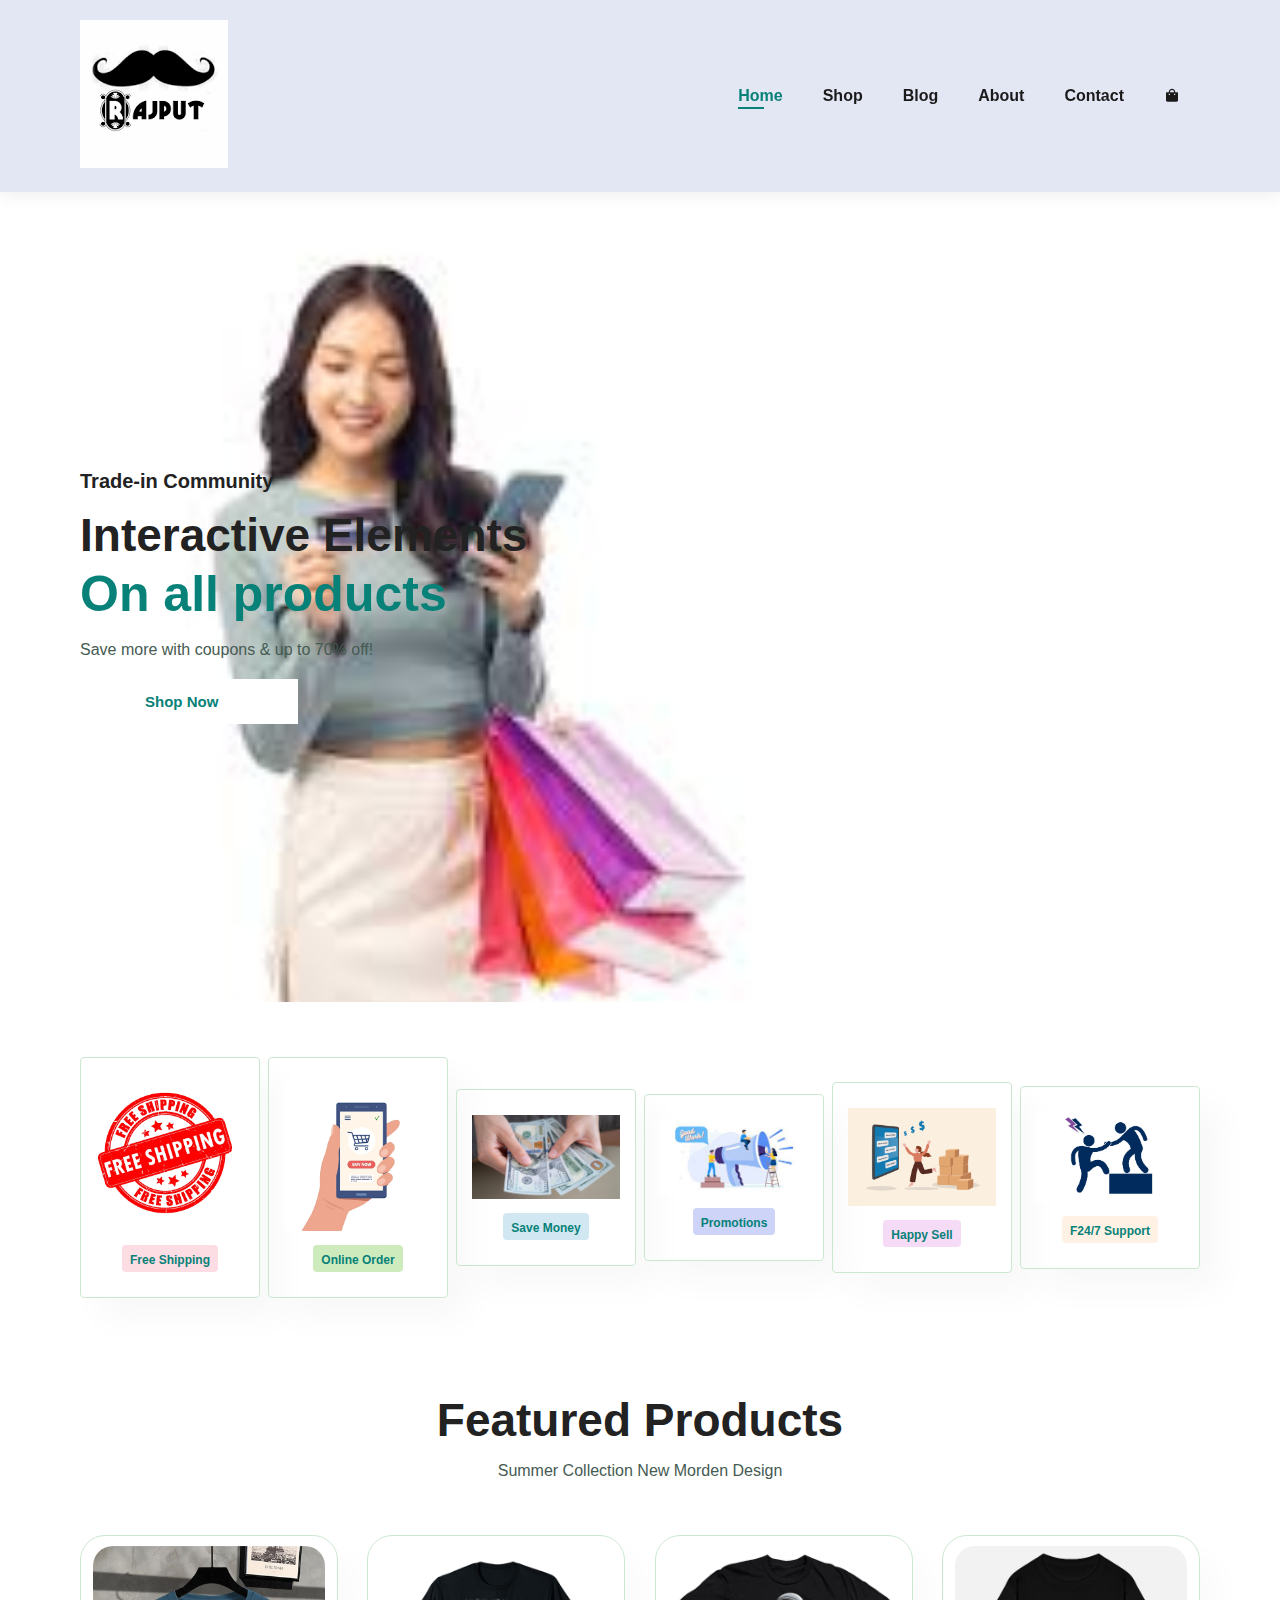
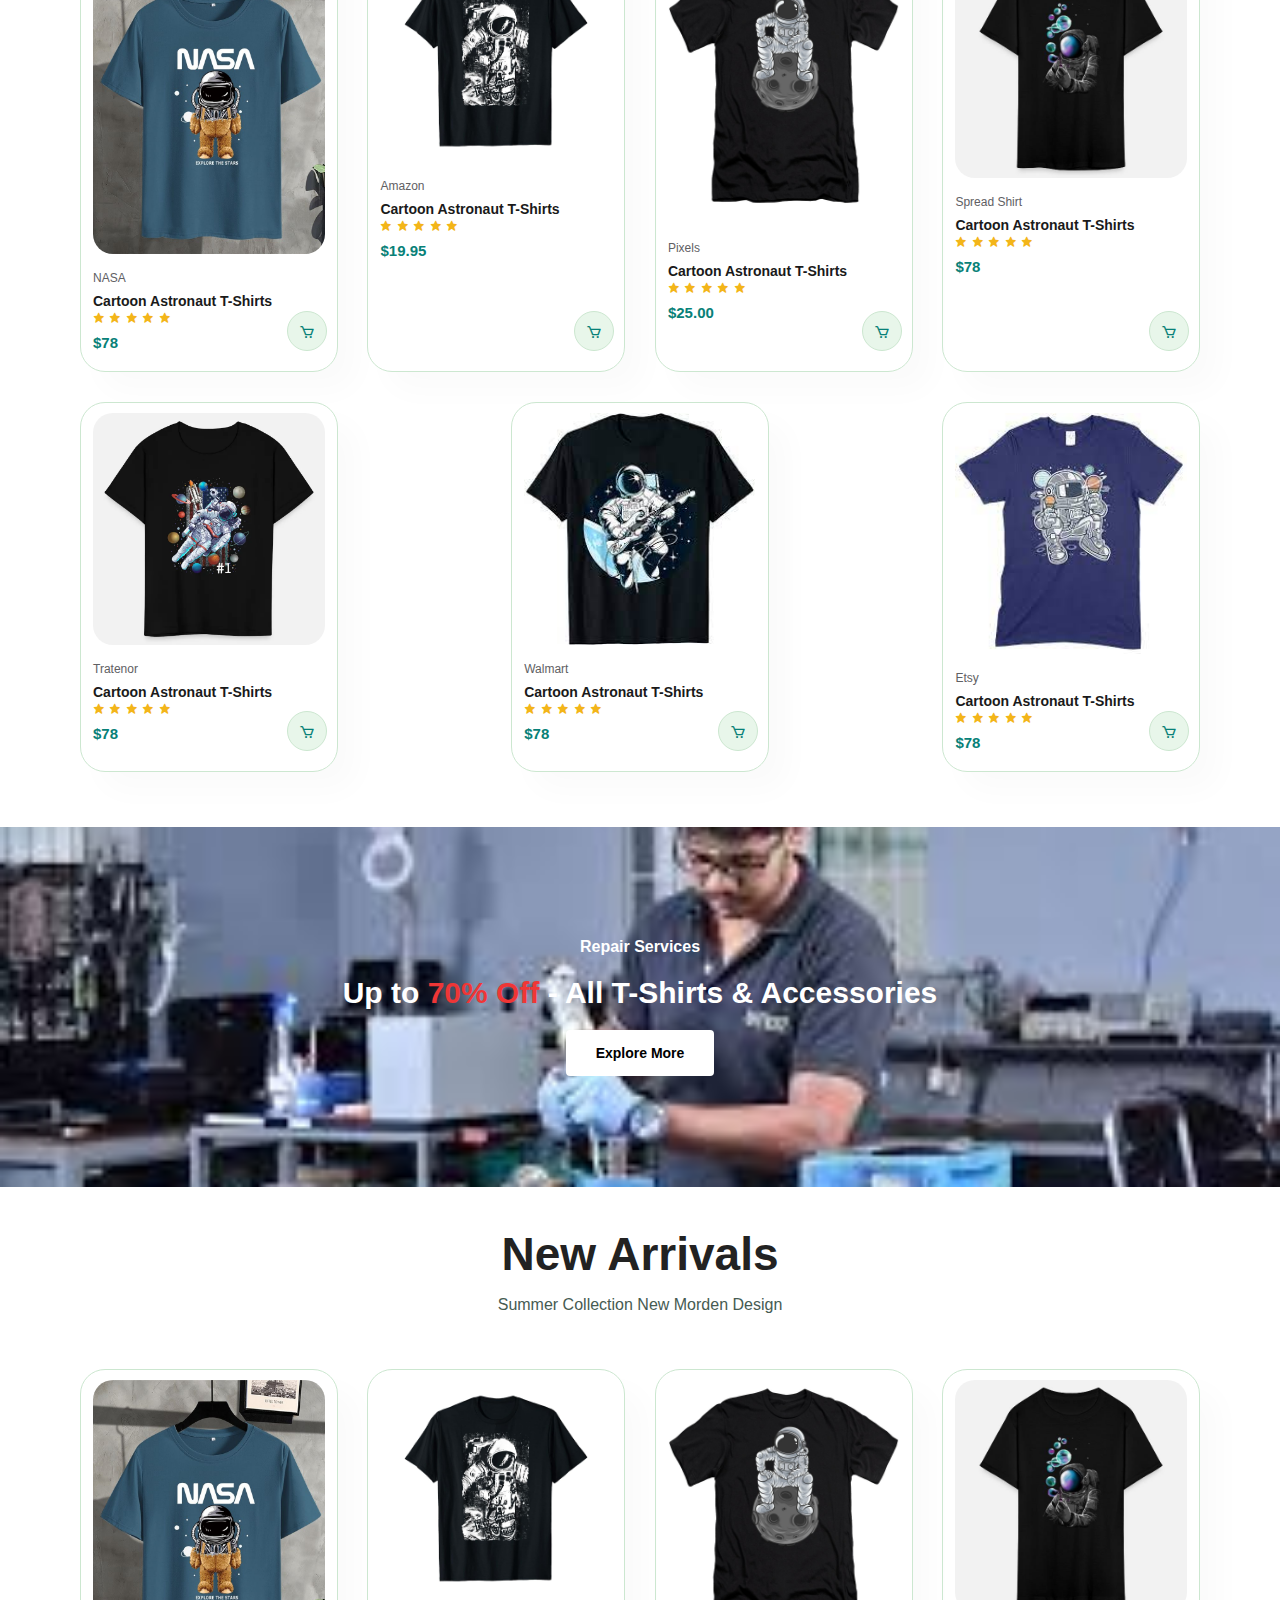
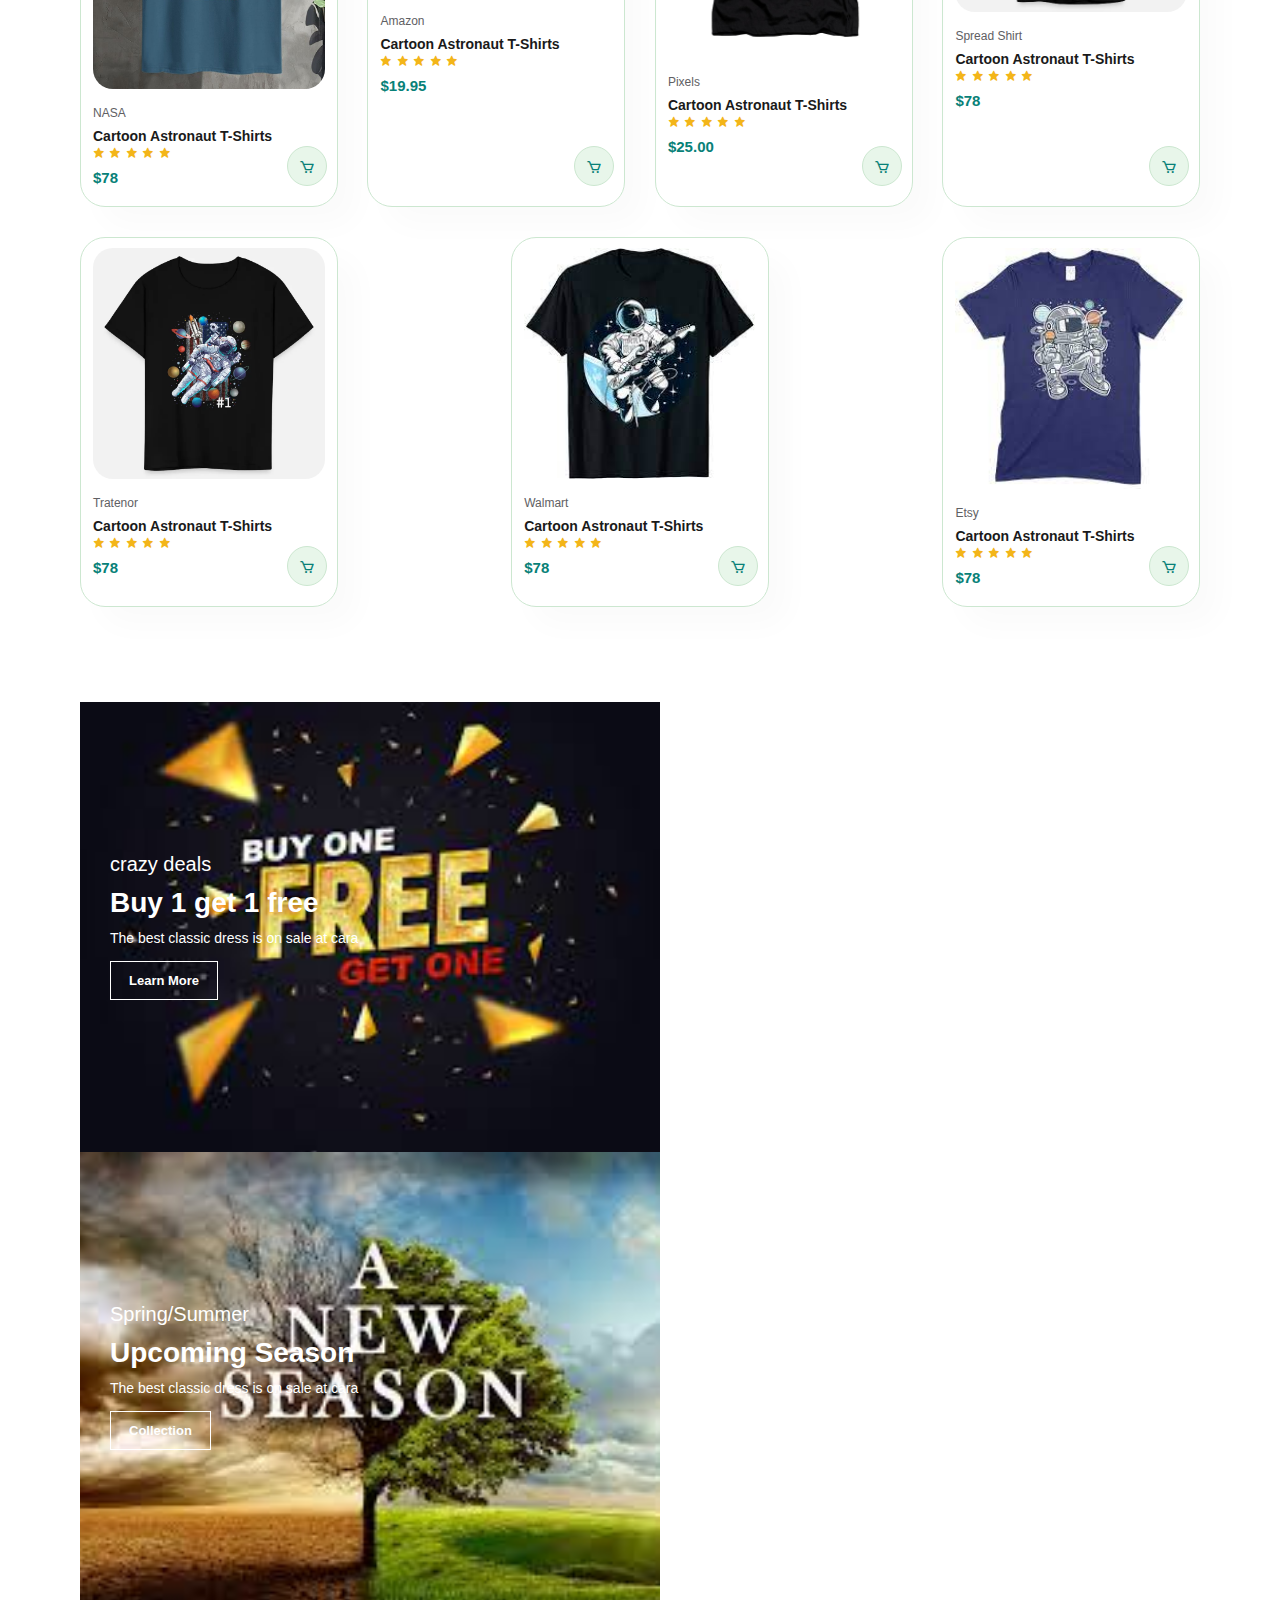
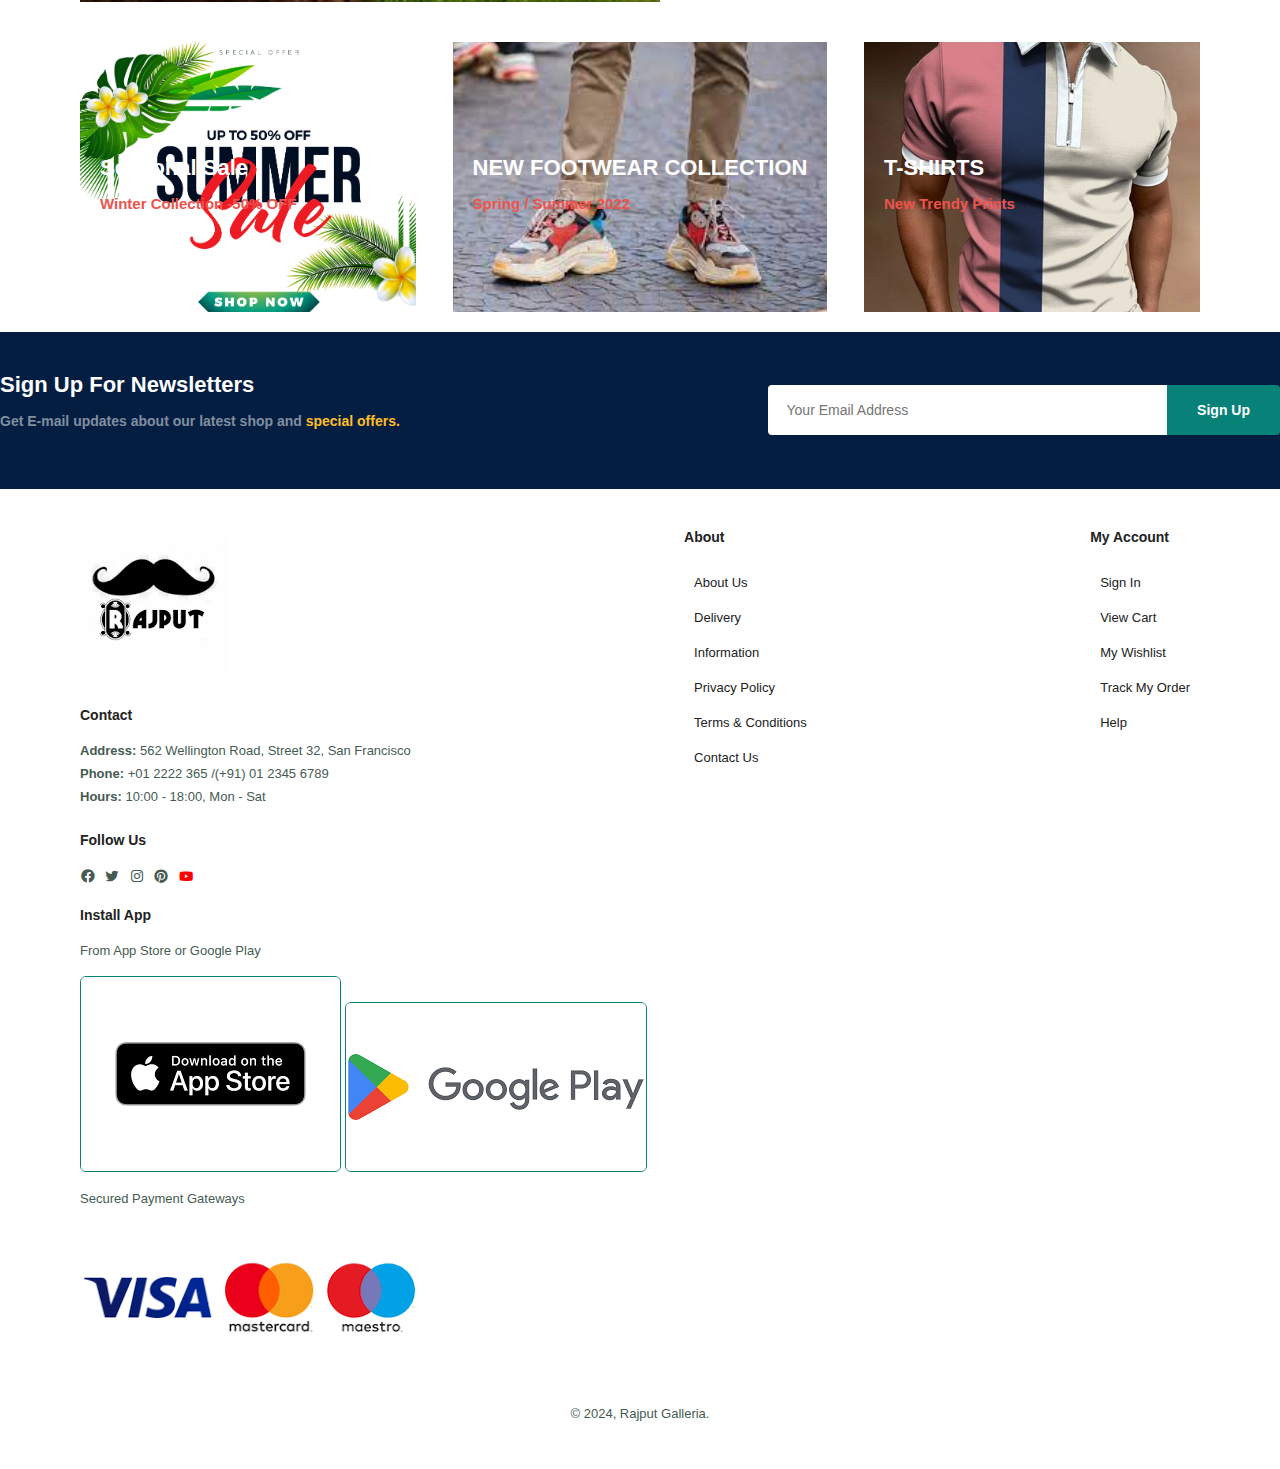
<file: index.html>
<!DOCTYPE html>
<html lang="en">
<head>
    <link href='https://unpkg.com/boxicons@2.1.4/css/boxicons.min.css' rel='stylesheet'>
    <link rel="stylesheet" href="e-commerce.css">                                              
    <meta charset="UTF-8">
    <meta name="viewport" content="width=device-width, initial-scale=1.0">
    <title>Rajput Galleria</title>
</head>
<body>

    <section id="header">
        <a href="index.html"><img src="logo.png" class="logo" alt=""></a>
        <div>
            <ul id="navbar">
                <li><a class="active" href="index.html">Home</a></li>
                <li><a href="shop.html">Shop</a></li>
                <li><a href="blog.html">Blog</a></li>
                <li><a href="about.html">About</a></li>
                <li><a href="contact.html">Contact</a></li>
                <li id="lg-bag"><a href="cart.html"><i class='bx bxs-shopping-bag'></i></a></li>
                <a href="#" id="close"><i class='bx bx-x'></i></a>
            </ul>
        </div>
        <div id="mobile">
            <a href="cart.html"><i class='bx bxs-shopping-bag'></i></a>
            <i id="bar" class='bx bx-menu' style='color:#0e0e0e'  ></i>
        </div>
    </section>

    <section id="hero">
        <h4>Trade-in Community</h4>
        <h2>Interactive Elements</h2>
        <h1>On all products</h1>
        <p>Save more with coupons & up to 70% off!</p>
        <button>Shop Now</button>
    </section>

    <section id="feature" class="section-p1">
        <div class="fe-box">
            <img src="shipping free.png" alt="">
            <h6>Free Shipping</h6>
        </div>
        <div class="fe-box">
            <img src="online order.png" alt="">
            <h6>Online Order</h6>
        </div>
        <div class="fe-box">
            <img src="save money.jpeg" alt="">
            <h6>Save Money</h6>
        </div>
        <div class="fe-box">
            <img src="Promotions.jpeg" alt="">
            <h6>Promotions</h6>
        </div>
        <div class="fe-box">
            <img src="Happy Selling.jpg" alt="">
            <h6>Happy Sell</h6>
        </div>
        <div class="fe-box">
            <img src="Support.jpg" alt="">
            <h6>F24/7 Support</h6>
        </div>
    </section>

    <section id="product1" class="section-p1">
        <h2>Featured Products</h2>
        <p>Summer Collection New  Morden Design</p>
        <div class="pro-container">
            <div class="pro">
                <img src="f1.jpg" alt="">
                <div class="des">
                    <span>NASA</span>
                    <h5>Cartoon Astronaut T-Shirts</h5>
                    <div class="star">
                        <i class='bx bxs-star'></i>
                        <i class='bx bxs-star'></i>
                        <i class='bx bxs-star'></i>
                        <i class='bx bxs-star'></i>
                        <i class='bx bxs-star'></i>
                    </div>
                    <h4>$78</h4>
                </div>
                <a href="#"><i class='bx bx-cart cart'></i></a>
            </div>
            <div class="pro">
                <img src="f2.jpeg" alt="">
                <div class="des">
                    <span>Amazon</span>
                    <h5>Cartoon Astronaut T-Shirts</h5>
                    <div class="star">
                        <i class='bx bxs-star'></i>
                        <i class='bx bxs-star'></i>
                        <i class='bx bxs-star'></i>
                        <i class='bx bxs-star'></i>
                        <i class='bx bxs-star'></i>
                    </div>
                    <h4>$19.95</h4>
                </div>
                <a href="#"><i class='bx bx-cart cart'></i></a>
            </div>
            <div class="pro">
                <img src="f3.jpeg" alt="">
                <div class="des">
                    <span>Pixels</span>
                    <h5>Cartoon Astronaut T-Shirts</h5>
                    <div class="star">
                        <i class='bx bxs-star'></i>
                        <i class='bx bxs-star'></i>
                        <i class='bx bxs-star'></i>
                        <i class='bx bxs-star'></i>
                        <i class='bx bxs-star'></i>
                    </div>
                    <h4>$25.00</h4>
                </div>
                <a href="#"><i class='bx bx-cart cart'></i></a>
            </div>
            <div class="pro">
                <img src="f4.jpg" alt="">
                <div class="des">
                    <span>Spread Shirt</span>
                    <h5>Cartoon Astronaut T-Shirts</h5>
                    <div class="star">
                        <i class='bx bxs-star'></i>
                        <i class='bx bxs-star'></i>
                        <i class='bx bxs-star'></i>
                        <i class='bx bxs-star'></i>
                        <i class='bx bxs-star'></i>
                    </div>
                    <h4>$78</h4>
                </div>
                <a href="#"><i class='bx bx-cart cart'></i></a>
            </div>
            <div class="pro">
                <img src="tratenor.webp" alt="">
                <div class="des">
                    <span>Tratenor</span>
                    <h5>Cartoon Astronaut T-Shirts</h5>
                    <div class="star">
                        <i class='bx bxs-star'></i>
                        <i class='bx bxs-star'></i>
                        <i class='bx bxs-star'></i>
                        <i class='bx bxs-star'></i>
                        <i class='bx bxs-star'></i>
                    </div>
                    <h4>$78</h4>
                </div>
                <a href="#"><i class='bx bx-cart cart'></i></a>
            </div>
            <div class="pro">
                <img src="Walmart.jpeg" alt="">
                <div class="des">
                    <span>Walmart</span>
                    <h5>Cartoon Astronaut T-Shirts</h5>
                    <div class="star">
                        <i class='bx bxs-star'></i>
                        <i class='bx bxs-star'></i>
                        <i class='bx bxs-star'></i>
                        <i class='bx bxs-star'></i>
                        <i class='bx bxs-star'></i>
                    </div>
                    <h4>$78</h4>
                </div>
                <a href="#"><i class='bx bx-cart cart'></i></a>
            </div>
            <div class="pro">
                <img src="Etsy.jpeg" alt="">
                <div class="des">
                    <span>Etsy</span>
                    <h5>Cartoon Astronaut T-Shirts</h5>
                    <div class="star">
                        <i class='bx bxs-star'></i>
                        <i class='bx bxs-star'></i>
                        <i class='bx bxs-star'></i>
                        <i class='bx bxs-star'></i>
                        <i class='bx bxs-star'></i>
                    </div>
                    <h4>$78</h4>
                </div>
                <a href="#"><i class='bx bx-cart cart'></i></a>
            </div>
        </div>
    </section>

    <section id="banner" class="section-m1">
        <h4>Repair Services</h4>
        <h2>Up to <span>70% Off</span> - All T-Shirts & Accessories</h2>
        <button class="normal">Explore More</button>
    </section>

    <section id="product1" class="section-p1">
        <h2>New Arrivals</h2>
        <p>Summer Collection New  Morden Design</p>
        <div class="pro-container">
            <div class="pro">
                <img src="f1.jpg" alt="">
                <div class="des">
                    <span>NASA</span>
                    <h5>Cartoon Astronaut T-Shirts</h5>
                    <div class="star">
                        <i class='bx bxs-star'></i>
                        <i class='bx bxs-star'></i>
                        <i class='bx bxs-star'></i>
                        <i class='bx bxs-star'></i>
                        <i class='bx bxs-star'></i>
                    </div>
                    <h4>$78</h4>
                </div>
                <a href="#"><i class='bx bx-cart cart'></i></a>
            </div>
            <div class="pro">
                <img src="f2.jpeg" alt="">
                <div class="des">
                    <span>Amazon</span>
                    <h5>Cartoon Astronaut T-Shirts</h5>
                    <div class="star">
                        <i class='bx bxs-star'></i>
                        <i class='bx bxs-star'></i>
                        <i class='bx bxs-star'></i>
                        <i class='bx bxs-star'></i>
                        <i class='bx bxs-star'></i>
                    </div>
                    <h4>$19.95</h4>
                </div>
                <a href="#"><i class='bx bx-cart cart'></i></a>
            </div>
            <div class="pro">
                <img src="f3.jpeg" alt="">
                <div class="des">
                    <span>Pixels</span>
                    <h5>Cartoon Astronaut T-Shirts</h5>
                    <div class="star">
                        <i class='bx bxs-star'></i>
                        <i class='bx bxs-star'></i>
                        <i class='bx bxs-star'></i>
                        <i class='bx bxs-star'></i>
                        <i class='bx bxs-star'></i>
                    </div>
                    <h4>$25.00</h4>
                </div>
                <a href="#"><i class='bx bx-cart cart'></i></a>
            </div>
            <div class="pro">
                <img src="f4.jpg" alt="">
                <div class="des">
                    <span>Spread Shirt</span>
                    <h5>Cartoon Astronaut T-Shirts</h5>
                    <div class="star">
                        <i class='bx bxs-star'></i>
                        <i class='bx bxs-star'></i>
                        <i class='bx bxs-star'></i>
                        <i class='bx bxs-star'></i>
                        <i class='bx bxs-star'></i>
                    </div>
                    <h4>$78</h4>
                </div>
                <a href="#"><i class='bx bx-cart cart'></i></a>
            </div>
            <div class="pro">
                <img src="tratenor.webp" alt="">
                <div class="des">
                    <span>Tratenor</span>
                    <h5>Cartoon Astronaut T-Shirts</h5>
                    <div class="star">
                        <i class='bx bxs-star'></i>
                        <i class='bx bxs-star'></i>
                        <i class='bx bxs-star'></i>
                        <i class='bx bxs-star'></i>
                        <i class='bx bxs-star'></i>
                    </div>
                    <h4>$78</h4>
                </div>
                <a href="#"><i class='bx bx-cart cart'></i></a>
            </div>
            <div class="pro">
                <img src="Walmart.jpeg" alt="">
                <div class="des">
                    <span>Walmart</span>
                    <h5>Cartoon Astronaut T-Shirts</h5>
                    <div class="star">
                        <i class='bx bxs-star'></i>
                        <i class='bx bxs-star'></i>
                        <i class='bx bxs-star'></i>
                        <i class='bx bxs-star'></i>
                        <i class='bx bxs-star'></i>
                    </div>
                    <h4>$78</h4>
                </div>
                <a href="#"><i class='bx bx-cart cart'></i></a>
            </div>
            <div class="pro">
                <img src="Etsy.jpeg" alt="">
                <div class="des">
                    <span>Etsy</span>
                    <h5>Cartoon Astronaut T-Shirts</h5>
                    <div class="star">
                        <i class='bx bxs-star'></i>
                        <i class='bx bxs-star'></i>
                        <i class='bx bxs-star'></i>
                        <i class='bx bxs-star'></i>
                        <i class='bx bxs-star'></i>
                    </div>
                    <h4>$78</h4>
                </div>
                <a href="#"><i class='bx bx-cart cart'></i></a>
            </div>
        </div>
    </section>

    <section id="sm-banner" class="section-p1">
        <div class="banner-box">
            <h4>crazy deals</h4>
            <h2>Buy 1 get 1 free</h2>
            <span>The best classic dress is on sale at cara</span>
            <button class="white">Learn More</button>
        </div>
        <div class="banner-box banner-box2">
            <h4>Spring/Summer</h4>
            <h2>Upcoming Season</h2>
            <span>The best classic dress is on sale at cara</span>
            <button class="white">Collection</button>
        </div>
    </section>

    <section id="banner3">
        <div class="banner-box">
            <h2>Seasonal Sale</h2>
            <h3>Winter Collection -50% OFF</h3>
        </div>
        <div class="banner-box banner-box2">
            <h2>NEW FOOTWEAR COLLECTION</h2>
            <h3>Spring / Summer 2022</h3>
        </div>
        <div class="banner-box banner-box3">
            <h2>T-SHIRTS</h2>
            <h3>New Trendy Prints</h3>
        </div>
    </section>

    <section id="newsletter" class="section-p1 section-m1">
        <div class="newstext">
            <h4>Sign Up For Newsletters</h4>
            <p>Get E-mail updates about our latest shop and <span>special offers.</span></p>
        </div>
        <div class="form">
            <input type="text" placeholder="Your Email Address">
            <button class="normal">Sign Up</button>
        </div>
    </section>

    <footer class="section-p1">
        <div class="col">
            <img class="logo" src="logo.png" alt="">
            <h4>Contact</h4>
            <p><strong>Address:</strong> 562 Wellington Road, Street 32, San Francisco</p>
            <p><strong>Phone:</strong> +01 2222 365 /(+91) 01 2345 6789</p>
            <p><strong>Hours:</strong> 10:00 - 18:00, Mon - Sat</p>
            <div class="follow">
                <h4>Follow Us</h4>
                <div class="icon">
                    <i class='bx bxl-facebook-circle bx-spin' ></i>
                    <i class='bx bxl-twitter bx-fade-up' ></i>
                    <i class='bx bxl-instagram bx-tada' ></i>
                    <i class='bx bxl-pinterest' ></i>
                    <i class='bx bxl-youtube' style='color:#ff0000'  ></i>
                </div>
            </div>
        </div>

        <div class="col">
            <h4>About</h4>
            <a href="#">About Us</a>
            <a href="#">Delivery</a>
            <a href="#">Information</a>
            <a href="#">Privacy Policy</a>
            <a href="#">Terms & Conditions</a>
            <a href="#">Contact Us</a>
        </div>

        <div class="col">
            <h4>My Account</h4>
            <a href="#">Sign In</a>
            <a href="#">View Cart</a>
            <a href="#">My Wishlist</a>
            <a href="#">Track My Order</a>
            <a href="#">Help</a>
        </div>

        <div class="col install">
            <h4>Install App</h4>
            <p>From App Store or Google Play</p>
            <div class="row">
                <img src="app-store2.png" alt="">
                <img src="google-play.png" alt="">
            </div>
            <p>Secured Payment Gateways</p>
            <img src="pay.png" alt="">
        </div>

        <div class="copyright">
            <p>&copy; 2024, Rajput Galleria.</p>
        </div>
    </footer>

    <script src="e-commerce.js"></script>
</body>
</html>
</file>
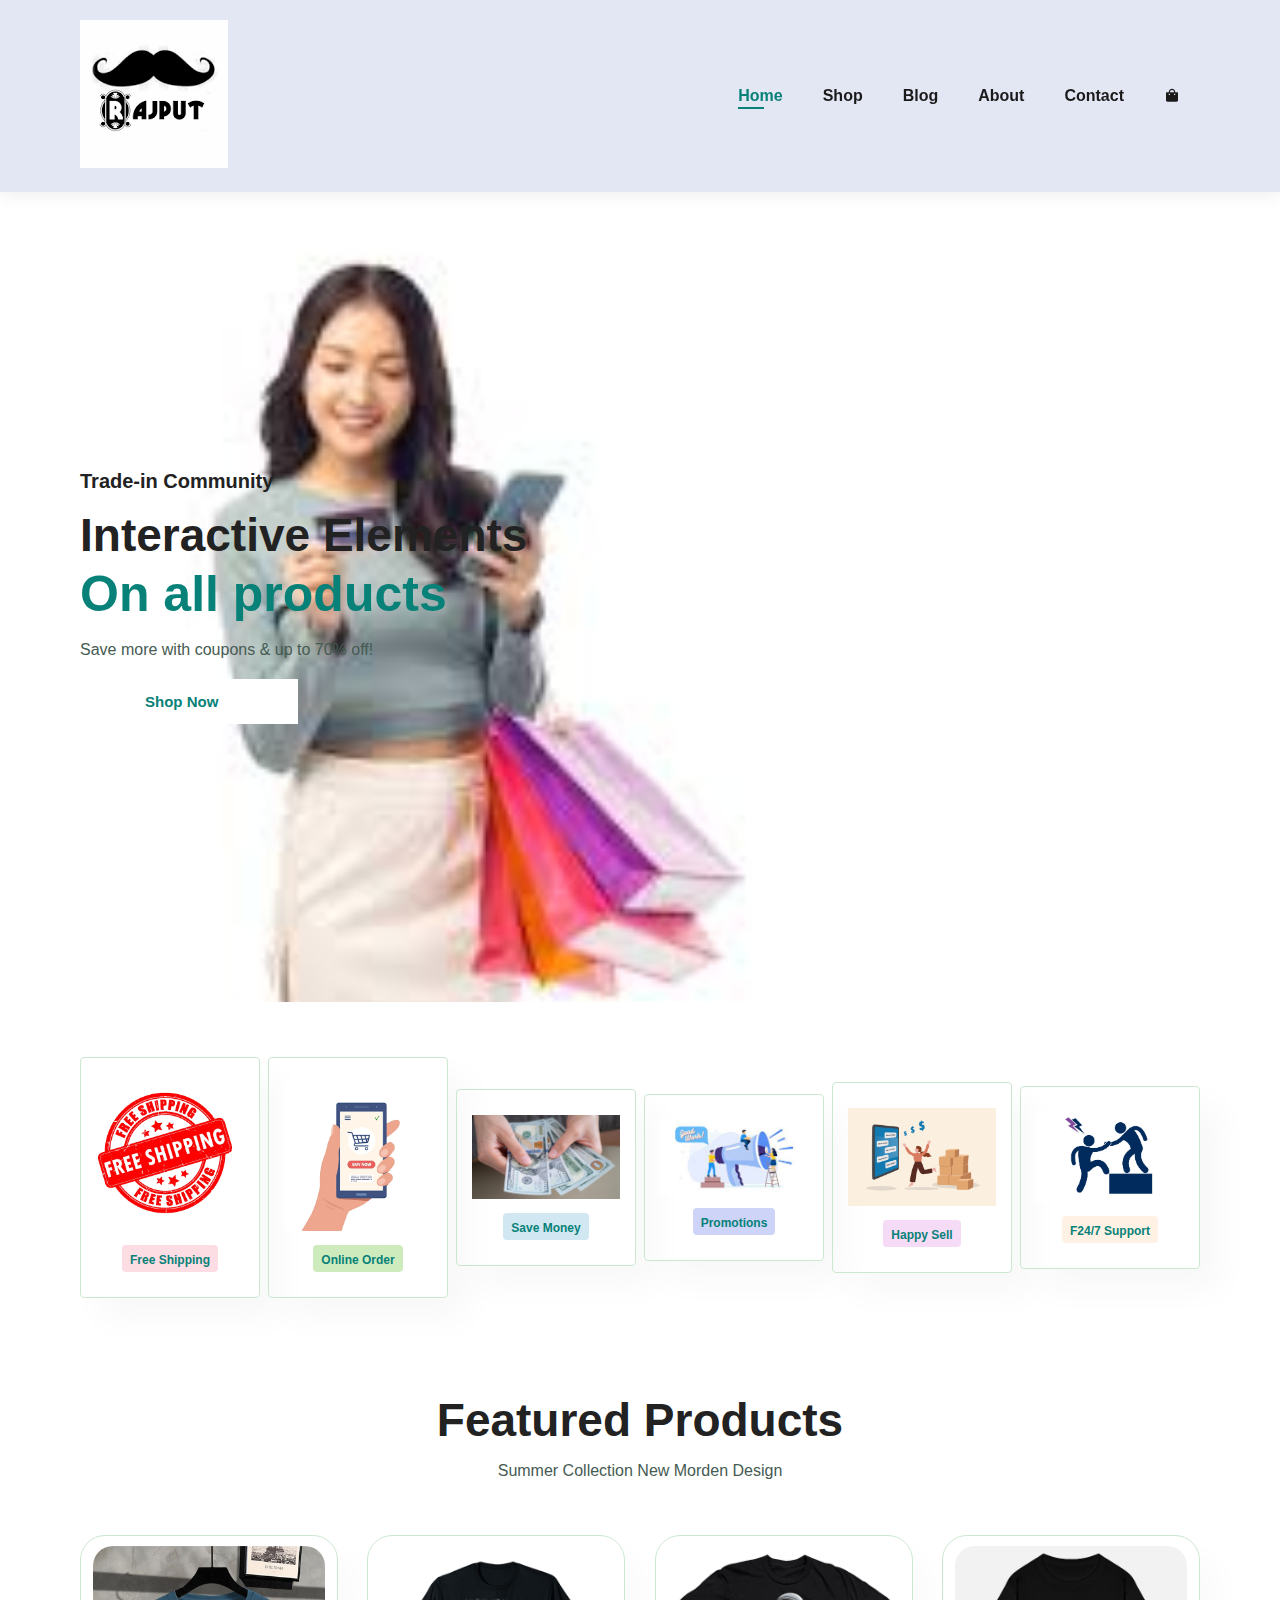
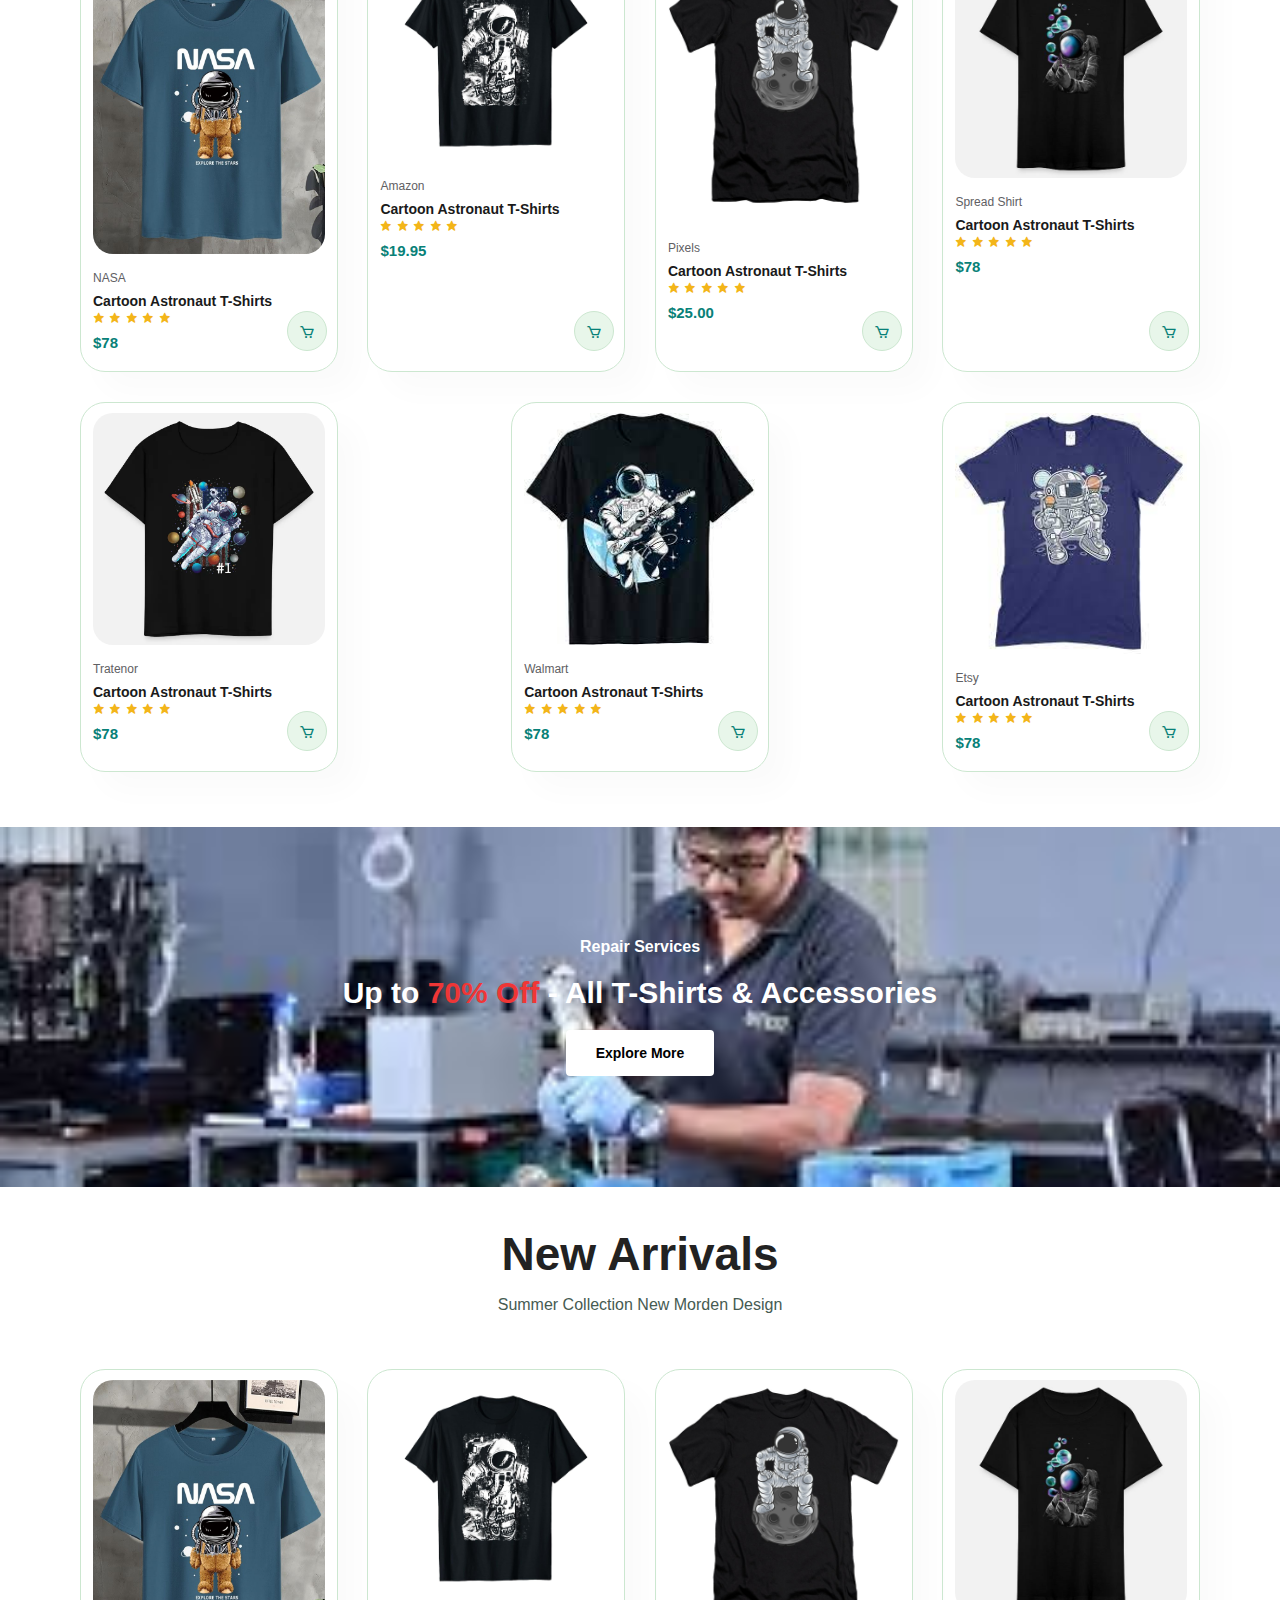
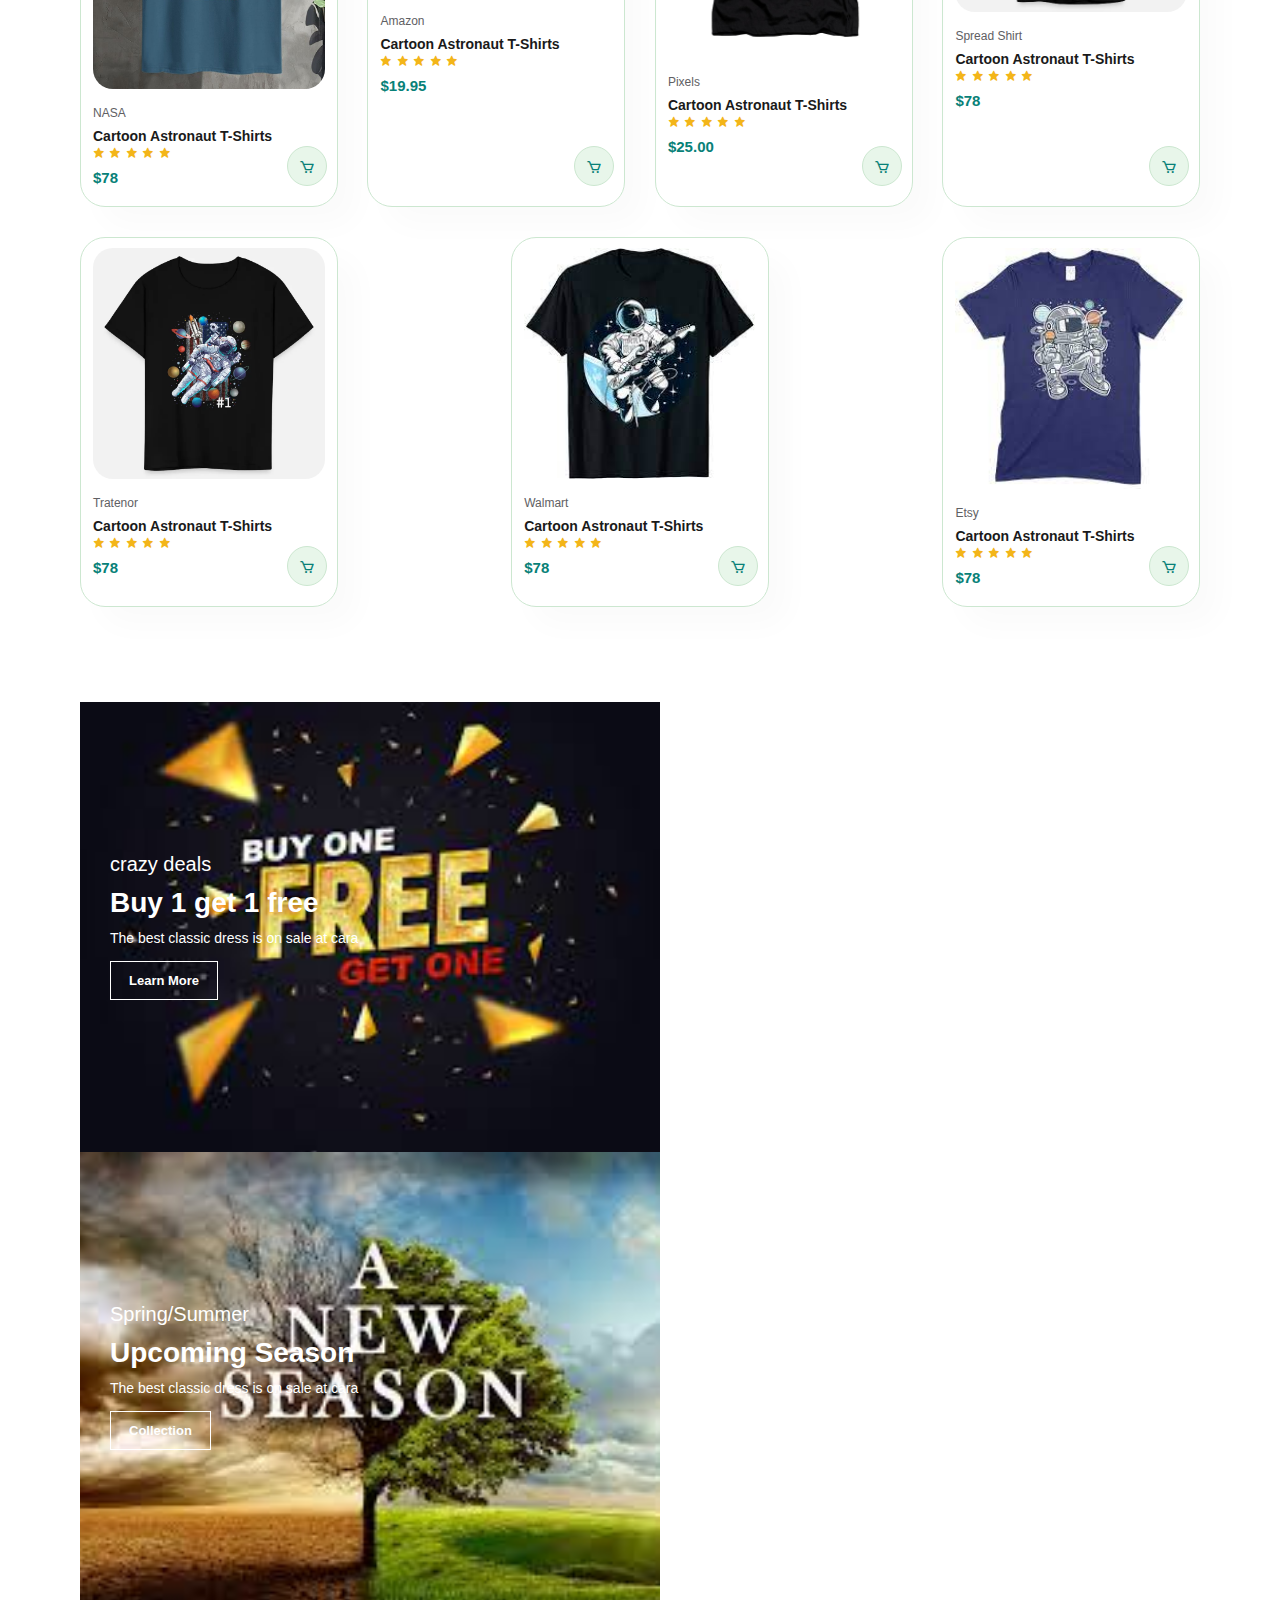
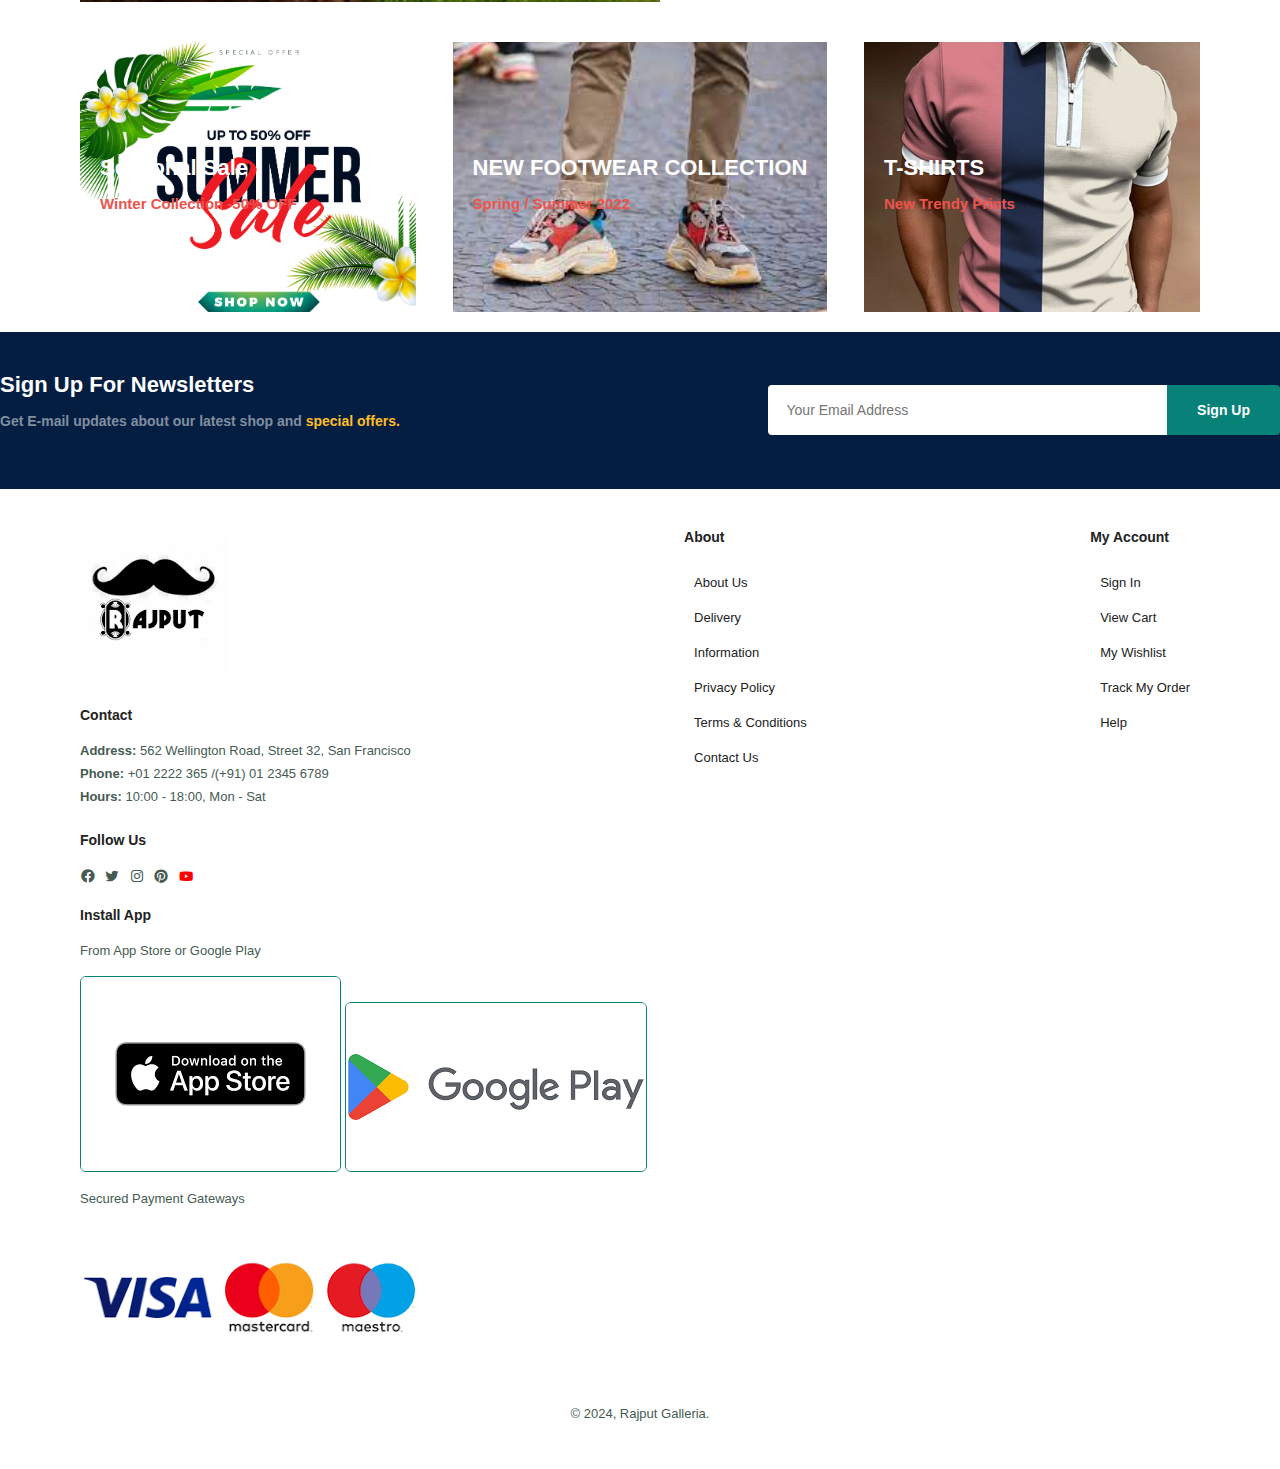
<file: e-commerce.html>
<!DOCTYPE html>
<html lang="en">
<head>
    <link href='https://unpkg.com/boxicons@2.1.4/css/boxicons.min.css' rel='stylesheet'>
    <link rel="stylesheet" href="e-commerce.css">                                              
    <meta charset="UTF-8">
    <meta name="viewport" content="width=device-width, initial-scale=1.0">
    <title>Rajput Galleria</title>
</head>
<body>

    <section id="header">
        <a href="e-commerce.html"><img src="logo.png" class="logo" alt=""></a>
        <div>
            <ul id="navbar">
                <li><a class="active" href="e-commerce.html">Home</a></li>
                <li><a href="shop.html">Shop</a></li>
                <li><a href="blog.html">Blog</a></li>
                <li><a href="about.html">About</a></li>
                <li><a href="contact.html">Contact</a></li>
                <li id="lg-bag"><a href="cart.html"><i class='bx bxs-shopping-bag'></i></a></li>
                <a href="#" id="close"><i class='bx bx-x'></i></a>
            </ul>
        </div>
        <div id="mobile">
            <a href="cart.html"><i class='bx bxs-shopping-bag'></i></a>
            <i id="bar" class='bx bx-menu' style='color:#0e0e0e'  ></i>
        </div>
    </section>

    <section id="hero">
        <h4>Trade-in Community</h4>
        <h2>Interactive Elements</h2>
        <h1>On all products</h1>
        <p>Save more with coupons & up to 70% off!</p>
        <button>Shop Now</button>
    </section>

    <section id="feature" class="section-p1">
        <div class="fe-box">
            <img src="shipping free.png" alt="">
            <h6>Free Shipping</h6>
        </div>
        <div class="fe-box">
            <img src="online order.png" alt="">
            <h6>Online Order</h6>
        </div>
        <div class="fe-box">
            <img src="save money.jpeg" alt="">
            <h6>Save Money</h6>
        </div>
        <div class="fe-box">
            <img src="Promotions.jpeg" alt="">
            <h6>Promotions</h6>
        </div>
        <div class="fe-box">
            <img src="Happy Selling.jpg" alt="">
            <h6>Happy Sell</h6>
        </div>
        <div class="fe-box">
            <img src="Support.jpg" alt="">
            <h6>F24/7 Support</h6>
        </div>
    </section>

    <section id="product1" class="section-p1">
        <h2>Featured Products</h2>
        <p>Summer Collection New  Morden Design</p>
        <div class="pro-container">
            <div class="pro">
                <img src="f1.jpg" alt="">
                <div class="des">
                    <span>NASA</span>
                    <h5>Cartoon Astronaut T-Shirts</h5>
                    <div class="star">
                        <i class='bx bxs-star'></i>
                        <i class='bx bxs-star'></i>
                        <i class='bx bxs-star'></i>
                        <i class='bx bxs-star'></i>
                        <i class='bx bxs-star'></i>
                    </div>
                    <h4>$78</h4>
                </div>
                <a href="#"><i class='bx bx-cart cart'></i></a>
            </div>
            <div class="pro">
                <img src="f2.jpeg" alt="">
                <div class="des">
                    <span>Amazon</span>
                    <h5>Cartoon Astronaut T-Shirts</h5>
                    <div class="star">
                        <i class='bx bxs-star'></i>
                        <i class='bx bxs-star'></i>
                        <i class='bx bxs-star'></i>
                        <i class='bx bxs-star'></i>
                        <i class='bx bxs-star'></i>
                    </div>
                    <h4>$19.95</h4>
                </div>
                <a href="#"><i class='bx bx-cart cart'></i></a>
            </div>
            <div class="pro">
                <img src="f3.jpeg" alt="">
                <div class="des">
                    <span>Pixels</span>
                    <h5>Cartoon Astronaut T-Shirts</h5>
                    <div class="star">
                        <i class='bx bxs-star'></i>
                        <i class='bx bxs-star'></i>
                        <i class='bx bxs-star'></i>
                        <i class='bx bxs-star'></i>
                        <i class='bx bxs-star'></i>
                    </div>
                    <h4>$25.00</h4>
                </div>
                <a href="#"><i class='bx bx-cart cart'></i></a>
            </div>
            <div class="pro">
                <img src="f4.jpg" alt="">
                <div class="des">
                    <span>Spread Shirt</span>
                    <h5>Cartoon Astronaut T-Shirts</h5>
                    <div class="star">
                        <i class='bx bxs-star'></i>
                        <i class='bx bxs-star'></i>
                        <i class='bx bxs-star'></i>
                        <i class='bx bxs-star'></i>
                        <i class='bx bxs-star'></i>
                    </div>
                    <h4>$78</h4>
                </div>
                <a href="#"><i class='bx bx-cart cart'></i></a>
            </div>
            <div class="pro">
                <img src="tratenor.webp" alt="">
                <div class="des">
                    <span>Tratenor</span>
                    <h5>Cartoon Astronaut T-Shirts</h5>
                    <div class="star">
                        <i class='bx bxs-star'></i>
                        <i class='bx bxs-star'></i>
                        <i class='bx bxs-star'></i>
                        <i class='bx bxs-star'></i>
                        <i class='bx bxs-star'></i>
                    </div>
                    <h4>$78</h4>
                </div>
                <a href="#"><i class='bx bx-cart cart'></i></a>
            </div>
            <div class="pro">
                <img src="Walmart.jpeg" alt="">
                <div class="des">
                    <span>Walmart</span>
                    <h5>Cartoon Astronaut T-Shirts</h5>
                    <div class="star">
                        <i class='bx bxs-star'></i>
                        <i class='bx bxs-star'></i>
                        <i class='bx bxs-star'></i>
                        <i class='bx bxs-star'></i>
                        <i class='bx bxs-star'></i>
                    </div>
                    <h4>$78</h4>
                </div>
                <a href="#"><i class='bx bx-cart cart'></i></a>
            </div>
            <div class="pro">
                <img src="Etsy.jpeg" alt="">
                <div class="des">
                    <span>Etsy</span>
                    <h5>Cartoon Astronaut T-Shirts</h5>
                    <div class="star">
                        <i class='bx bxs-star'></i>
                        <i class='bx bxs-star'></i>
                        <i class='bx bxs-star'></i>
                        <i class='bx bxs-star'></i>
                        <i class='bx bxs-star'></i>
                    </div>
                    <h4>$78</h4>
                </div>
                <a href="#"><i class='bx bx-cart cart'></i></a>
            </div>
        </div>
    </section>

    <section id="banner" class="section-m1">
        <h4>Repair Services</h4>
        <h2>Up to <span>70% Off</span> - All T-Shirts & Accessories</h2>
        <button class="normal">Explore More</button>
    </section>

    <section id="product1" class="section-p1">
        <h2>New Arrivals</h2>
        <p>Summer Collection New  Morden Design</p>
        <div class="pro-container">
            <div class="pro">
                <img src="f1.jpg" alt="">
                <div class="des">
                    <span>NASA</span>
                    <h5>Cartoon Astronaut T-Shirts</h5>
                    <div class="star">
                        <i class='bx bxs-star'></i>
                        <i class='bx bxs-star'></i>
                        <i class='bx bxs-star'></i>
                        <i class='bx bxs-star'></i>
                        <i class='bx bxs-star'></i>
                    </div>
                    <h4>$78</h4>
                </div>
                <a href="#"><i class='bx bx-cart cart'></i></a>
            </div>
            <div class="pro">
                <img src="f2.jpeg" alt="">
                <div class="des">
                    <span>Amazon</span>
                    <h5>Cartoon Astronaut T-Shirts</h5>
                    <div class="star">
                        <i class='bx bxs-star'></i>
                        <i class='bx bxs-star'></i>
                        <i class='bx bxs-star'></i>
                        <i class='bx bxs-star'></i>
                        <i class='bx bxs-star'></i>
                    </div>
                    <h4>$19.95</h4>
                </div>
                <a href="#"><i class='bx bx-cart cart'></i></a>
            </div>
            <div class="pro">
                <img src="f3.jpeg" alt="">
                <div class="des">
                    <span>Pixels</span>
                    <h5>Cartoon Astronaut T-Shirts</h5>
                    <div class="star">
                        <i class='bx bxs-star'></i>
                        <i class='bx bxs-star'></i>
                        <i class='bx bxs-star'></i>
                        <i class='bx bxs-star'></i>
                        <i class='bx bxs-star'></i>
                    </div>
                    <h4>$25.00</h4>
                </div>
                <a href="#"><i class='bx bx-cart cart'></i></a>
            </div>
            <div class="pro">
                <img src="f4.jpg" alt="">
                <div class="des">
                    <span>Spread Shirt</span>
                    <h5>Cartoon Astronaut T-Shirts</h5>
                    <div class="star">
                        <i class='bx bxs-star'></i>
                        <i class='bx bxs-star'></i>
                        <i class='bx bxs-star'></i>
                        <i class='bx bxs-star'></i>
                        <i class='bx bxs-star'></i>
                    </div>
                    <h4>$78</h4>
                </div>
                <a href="#"><i class='bx bx-cart cart'></i></a>
            </div>
            <div class="pro">
                <img src="tratenor.webp" alt="">
                <div class="des">
                    <span>Tratenor</span>
                    <h5>Cartoon Astronaut T-Shirts</h5>
                    <div class="star">
                        <i class='bx bxs-star'></i>
                        <i class='bx bxs-star'></i>
                        <i class='bx bxs-star'></i>
                        <i class='bx bxs-star'></i>
                        <i class='bx bxs-star'></i>
                    </div>
                    <h4>$78</h4>
                </div>
                <a href="#"><i class='bx bx-cart cart'></i></a>
            </div>
            <div class="pro">
                <img src="Walmart.jpeg" alt="">
                <div class="des">
                    <span>Walmart</span>
                    <h5>Cartoon Astronaut T-Shirts</h5>
                    <div class="star">
                        <i class='bx bxs-star'></i>
                        <i class='bx bxs-star'></i>
                        <i class='bx bxs-star'></i>
                        <i class='bx bxs-star'></i>
                        <i class='bx bxs-star'></i>
                    </div>
                    <h4>$78</h4>
                </div>
                <a href="#"><i class='bx bx-cart cart'></i></a>
            </div>
            <div class="pro">
                <img src="Etsy.jpeg" alt="">
                <div class="des">
                    <span>Etsy</span>
                    <h5>Cartoon Astronaut T-Shirts</h5>
                    <div class="star">
                        <i class='bx bxs-star'></i>
                        <i class='bx bxs-star'></i>
                        <i class='bx bxs-star'></i>
                        <i class='bx bxs-star'></i>
                        <i class='bx bxs-star'></i>
                    </div>
                    <h4>$78</h4>
                </div>
                <a href="#"><i class='bx bx-cart cart'></i></a>
            </div>
        </div>
    </section>

    <section id="sm-banner" class="section-p1">
        <div class="banner-box">
            <h4>crazy deals</h4>
            <h2>Buy 1 get 1 free</h2>
            <span>The best classic dress is on sale at cara</span>
            <button class="white">Learn More</button>
        </div>
        <div class="banner-box banner-box2">
            <h4>Spring/Summer</h4>
            <h2>Upcoming Season</h2>
            <span>The best classic dress is on sale at cara</span>
            <button class="white">Collection</button>
        </div>
    </section>

    <section id="banner3">
        <div class="banner-box">
            <h2>Seasonal Sale</h2>
            <h3>Winter Collection -50% OFF</h3>
        </div>
        <div class="banner-box banner-box2">
            <h2>NEW FOOTWEAR COLLECTION</h2>
            <h3>Spring / Summer 2022</h3>
        </div>
        <div class="banner-box banner-box3">
            <h2>T-SHIRTS</h2>
            <h3>New Trendy Prints</h3>
        </div>
    </section>

    <section id="newsletter" class="section-p1 section-m1">
        <div class="newstext">
            <h4>Sign Up For Newsletters</h4>
            <p>Get E-mail updates about our latest shop and <span>special offers.</span></p>
        </div>
        <div class="form">
            <input type="text" placeholder="Your Email Address">
            <button class="normal">Sign Up</button>
        </div>
    </section>

    <footer class="section-p1">
        <div class="col">
            <img class="logo" src="logo.png" alt="">
            <h4>Contact</h4>
            <p><strong>Address:</strong> 562 Wellington Road, Street 32, San Francisco</p>
            <p><strong>Phone:</strong> +01 2222 365 /(+91) 01 2345 6789</p>
            <p><strong>Hours:</strong> 10:00 - 18:00, Mon - Sat</p>
            <div class="follow">
                <h4>Follow Us</h4>
                <div class="icon">
                    <i class='bx bxl-facebook-circle bx-spin' ></i>
                    <i class='bx bxl-twitter bx-fade-up' ></i>
                    <i class='bx bxl-instagram bx-tada' ></i>
                    <i class='bx bxl-pinterest' ></i>
                    <i class='bx bxl-youtube' style='color:#ff0000'  ></i>
                </div>
            </div>
        </div>

        <div class="col">
            <h4>About</h4>
            <a href="#">About Us</a>
            <a href="#">Delivery</a>
            <a href="#">Information</a>
            <a href="#">Privacy Policy</a>
            <a href="#">Terms & Conditions</a>
            <a href="#">Contact Us</a>
        </div>

        <div class="col">
            <h4>My Account</h4>
            <a href="#">Sign In</a>
            <a href="#">View Cart</a>
            <a href="#">My Wishlist</a>
            <a href="#">Track My Order</a>
            <a href="#">Help</a>
        </div>

        <div class="col install">
            <h4>Install App</h4>
            <p>From App Store or Google Play</p>
            <div class="row">
                <img src="app-store2.png" alt="">
                <img src="google-play.png" alt="">
            </div>
            <p>Secured Payment Gateways</p>
            <img src="pay.png" alt="">
        </div>

        <div class="copyright">
            <p>&copy; 2024, Rajput Galleria.</p>
        </div>
    </footer>

    <script src="e-commerce.js"></script>
</body>
</html>
</file>
<file: e-commerce.css>
* {
    margin: 0;
    padding: 0;
    box-sizing: border-box;
    font-family: 'Spartan', sans-serif;
}

h1 {
    font-size: 50px;
    line-height: 64px;
    color: #222;
}

h2 {
    font-size: 46px;
    line-height: 54px;
    color: #222;
}
h4 {
    font-size: 20px;
    color: #222;
}
h6 {
    font-weight: 700;
    font-size: 12px;
}
p {
    font-size: 16px;
    color: #465b52;
    margin: 15px 0 20px 0;
}
.section-p1 {
    padding: 40px 80px;
}
.section-m1 {
    padding: 40px 0;
}
button.normal {
    font-size: 14px;
    font-weight: 600;
    padding: 15px 30px;
    color: #000;
    background-color: #fff;
    border-radius: 4px;
    cursor: pointer;
    border: none;
    outline: none;
    transition: 0.2s;
}
button.white {
    font-size: 13px;
    font-weight: 600;
    padding: 11px 18px;
    color: #fff;
    background-color: transparent;
    cursor: pointer;
    border: 1px solid #fff;
    outline: none;
    transition: 0.2s;
}
body {
    width: 100%;
}

/* Header Code Starts Here */

#header {
    display: flex;
    align-items: center;
    justify-content: space-between;
    padding: 20px 80px;
    background-color: #E3E6F3;
    box-shadow: 0 5px 15px rgba(0, 0, 0, 0.06);
    z-index: 999;
    position: sticky;
    top: 0;
    left: 0;
}
#navbar {
    display: flex;
    align-items: center;
    justify-content: center;
}
#navbar li {
    list-style: none;
    padding: 0 20px;
    position: relative;
}
#navbar li a {
    text-decoration: none;
    font-size: 16px;
    font-weight: 600;
    color: #1a1a1a;
    transition: 0.3s ease;
}
#navbar li a:hover,
#navbar li a.active {
    color: #088178;
}
#navbar li a.active::after,
#navbar li a:hover::after {
    content: "";
    width: 30%;
    height: 2px;
    background: #088178;
    position: absolute;
    bottom: -4px;
    left: 20px;
}
#mobile {
    display: none;
    align-items: center;
}

#close {
    display: none;
}

/* Home Page code starts here */
#hero {
    background-image: url(hero\ 2\ img.jpeg);
    height: 90vh;
    width: 100%;
    background-size: cover;
    background-position: top 25% right 0;
    padding: 0 80px;
    display: flex;
    flex-direction: column;
    align-items: flex-start;
    justify-content: center;
}
#hero h4 {
    padding-bottom: 15px;
}
#hero h1 {
    color: #088178;
}
#hero button {
    background-image: url(back\ button.jpg);
    background-color: transparent;
    color: #088178;
    border: 0;
    padding: 14px 80px 14px 65px;
    background-repeat: no-repeat;
    cursor: pointer;
    font-weight: 700;
    font-size: 15px;
}
#feature {
    display: flex;
    align-items: center;
    justify-content: space-between;
    flex-wrap: wrap;
}
#feature .fe-box {
    width: 180px;
    text-align: center;
    padding: 25px 15px;
    box-shadow: 20px 20px 34px rgba(0, 0, 0, 0.03);
    border: 1px solid #cce7d0;
    border-radius: 4px;
    margin: 15px 0;
}
#feature .fe-box:hover {
    box-shadow: 10px 10px 54px rgba(70, 62, 221, 0.1);
}
#feature .fe-box img {
    width: 100%;
    margin-bottom: 10px;
}
#feature .fe-box h6 {
    display: inline-block;
    padding: 9px 8px 6px 8px;
    line-height: 1;
    border-radius: 4px;
    color: #088178;
    background-color: #fddde4;
}
#feature .fe-box:nth-child(2) h6{
    background-color: #cdebbc;
}
#feature .fe-box:nth-child(3) h6{
    background-color: #d1e8f2;
}
#feature .fe-box:nth-child(4) h6{
    background-color: #cdd4f8;
}
#feature .fe-box:nth-child(5) h6{
    background-color: #f6dbf6;
}
#feature .fe-box:nth-child(6) h6{
    background-color: #fff2e5;
}
#product1 {
    text-align: center;
}
#product1 .pro-container {
    display: flex;
    justify-content: space-between;
    padding-top: 20px;
    flex-wrap: wrap;
}
#product1 .pro {
    width: 23%; 
    min-width: 250px;
    padding: 10px 12px;
    border: 1px solid #cce7d0;
    border-radius: 25px;
    cursor: pointer;
    box-shadow: 20px 20px 30px rgba(0, 0, 0, 0.02);
    margin: 15px 0;
    position: relative;
}
#product1 .pro:hover {
    box-shadow: 20px 20px 30px rgba(0, 0, 0, 0.06);
    transition: 0.2s ease;
}
#product1 .pro img {
    width: 100%;
    border-radius: 20px;
}
#product1 .pro .des {
    text-align: start;
    padding: 10px 0;
}
#product1 .pro .des span {
    color: #606063;
    font-size: 12px;
}
#product1 .pro .des h5 {
    padding-top: 7px;
    color: #1a1a1a;
    font-size: 14px;
}
#product1 .pro .des i {
    font-size: 12px;
    color: rgb(243, 181, 25);
}
#product1 .pro .des h4 {
    padding-top: 7px;
    font-size: 15px;
    font-weight: 700;
    color: #088178;
}
#product1 .pro .cart {
    width: 40px;
    height: 40px;
    line-height: 40px;
    border-radius: 50px;
    background-color: #e8f6ea;
    font-weight: 500;
    color: #088178;
    border: 1px solid #cce7d0;
    position: absolute;
    bottom: 20px;
    right: 10px;
}
#banner {
    display: flex;
    flex-direction: column;
    justify-content: center;
    align-items: center;
    text-align: center;
    background-image: url(repair\ services.jpeg);
    width: 100%;
    height: 40vh;
    background-size: cover;
    background-position: center;
}
#banner h4 {
    color: #fff;
    font-size: 16px;
}
#banner h2 {
    color: #fff;
    font-size: 30px;
    padding: 10px 0;
}
#banner h2 span {
    color: #ef3636;
}
#banner button:hover {
    background: #088178;
    color: #fff;
}
#sm-banner {
    display: flex;
    justify-content: space-between;
    flex-wrap: wrap;
}
#sm-banner .banner-box {
    display: flex;
    flex-direction: column;
    justify-content: center;
    align-items: flex-start;
    background-image: url(1free.jpeg);
    min-width: 580px;
    height: 50vh;
    background-size: cover;
    background-position: center;
    padding: 30px;
}
#sm-banner .banner-box2 {
    background-image: url(A\ new\ Season.jpeg);
}
#sm-banner h4 {
    color: #fff;
    font-size: 20px;
    font-weight: 300;
}
#sm-banner h2 {
    color: #fff;
    font-size: 28px;
    font-weight: 800;
}
#sm-banner span {
    color: #fff;
    font-size: 14px;
    font-weight: 500;
    padding-bottom: 15px;
}
#sm-banner .banner-box:hover button {
    background-color: #088178;
    border: 1px solid #088178;
}
#banner3 {
    display: flex;
    justify-content: space-between;
    flex-wrap: wrap;
    padding: 0 80px;
}
#banner3 .banner-box {
    display: flex;
    flex-direction: column;
    justify-content: center;
    align-items: flex-start;
    background-image: url(sale.png);
    min-width: 30%;
    height: 30vh;
    background-size: cover;
    background-position: center;
    padding: 20px;
    margin-bottom: 20px;
}
#banner3 .banner-box2 {
    background-image: url(footwear.jpeg);
}
#banner3 .banner-box3 {
    background-image: url(nextcloth.jpg);
}
#banner3 h2 {
    color: #fff;
    font-weight: 900;
    font-size: 22px;
}
#banner3 h3 {
    color: #ec544e;
    font-weight: 800;
    font-size: 15px;
}
#newsletter {
    display: flex;
    justify-content: space-between;
    flex-wrap: wrap;
    align-items: center;
    background-repeat: no-repeat;
    background-position: 20% 30%;
    background-color: #041e42;
}
#newsletter h4 {
    font-size: 22px;
    font-weight: 700;
    color: #fff;
}
#newsletter p {
    font-size: 14px;
    font-weight: 600;
    color: #818ea0;
}
#newsletter p span {
    color: #ffbd27;
}
#newsletter .form {
    display: flex;
    width: 40%;
}
#newsletter input {
    height: 3.125rem;
    padding: 0 1.25em;
    font-size: 14px;
    width: 100%;
    border: 1px solid transparent;
    border-radius: 4px;
    outline: none;
    border-top-right-radius: 0;
    border-bottom-right-radius: 0;
}
#newsletter button {
    background-color: #088178;
    color: #fff;
    white-space: nowrap;
    border-top-left-radius: 0;
    border-bottom-left-radius: 0;
}
footer {
    display: flex;
    flex-wrap: wrap;
    justify-content: space-between;
}
footer .col {
    display: flex;
    flex-direction: column;
    align-items: flex-start;
    margin-bottom: 20px;
}
footer .logo {
    margin-bottom: 30px;
}
footer h4 {
    font-size: 14px;
    padding-bottom: 20px;
}
footer p {
    font-size: 13px;
    margin: 0 0 8px 0;
}
footer a {
    font-size: 13px;
    text-decoration: none;
    color: #222;
    margin: 10px;
}
footer .follow {
    margin-top: 20px;
}
footer .follow i {
    color: #465b52;
    padding-right: 4px;
    cursor: pointer;
}
footer .install .row img {
    border: 1px solid #088178;
    border-radius: 6px;
}
footer .install img {
    margin: 10px 0 15px 0;
}
footer .follow i:hover,
footer a:hover {
    color: #088178;
}
footer .copyright {
    width: 100%;
    text-align: center;
}

/* Start Media Query code Herre */
@media (max-width:799px) {
    .section-p1 {
        padding: 40px 40px;
    }
    #navbar {
        display: flex;
        flex-direction: column;
        align-items: flex-start;
        justify-content: flex-start;
        position: fixed;
        top: 0;
        right: -300px;
        height: 100vh;
        width: 300px;
        background-color: #E3E6F3;
        box-shadow: 0 40px 60px rgba(0, 0, 0, 0.1);
        padding: 80px 0 0 10px;
        transition: 0.3s;
    }
    #navbar.active {
        right: 0px;
    }
    #navbar li {
        margin-bottom: 25px;
    }
    #mobile {
        display: flex;
        align-items: center;
    }
    #mobile i {
        color: #1a1a1a;
        font-size: 24px;
        padding-left: 20px;
    }
    #close {
        display: initial;
        position: absolute;
        top: 30px;
        left: 30px;
        color: #222;
        font-size: 24px;
    }
    #lg-bag {
        display: none;
    }
    #hero {
        height: 70vh;
        padding: 0 80px;
        background-position: top 30% right 30%;
    }
    #feature {
        justify-content: center;
    }
    #feature .fe-box {
        margin: 15px 15px;
    }
    #product1 .pro-container {
        display: flex;
        justify-content: center;
    }
    #product1 .pro {
        margin: 15px;
    }
    #banner {
        height: 20vh;
    }
    #sm-banner .banner-box {
        min-width:100%;
        height: 30vh;
    }
    #banner3 {
        padding: 0 40px;
    }
    #banner3 .banner-box {
        width: 28%;
    }
    #newsletter .form {
        width: 70%;
    }
}

@media (max-width: 477px) {
    .section-p1 {
        padding: 20px;
    }
    #header {
        padding: 10px 30px;
    }
    h1 {
        font-size: 38px;
    }
    h2 {
        font-size: 32px;
    }
    #hero {
        padding: 0 20px;
        background-position: 55%;
    }
    #feature {
        justify-content: space-between;
    }
    #feature .fe-box {
        width: 155px;
        margin: 0 0 15px 0;
    }
    #product1 .pro {
        width: 100%; 
    }
    #banner {
        height: 40vh;
    }
    #sm-banner .banner-box {
        height: 40vh;
    }
    #sm-banner .banner-box2 {
        margin-top: 20px;
    }
    #banner3 {
        padding: 0 20px;
    }
    #banner3 .banner-box {
        width: 100%;
    }
    #newsletter {
        padding: 40px 20px;
    }
    #newsletter .form {
        width: 100%;
    }
    footer .copyright {
        text-align: start;
    }
}
</file>
